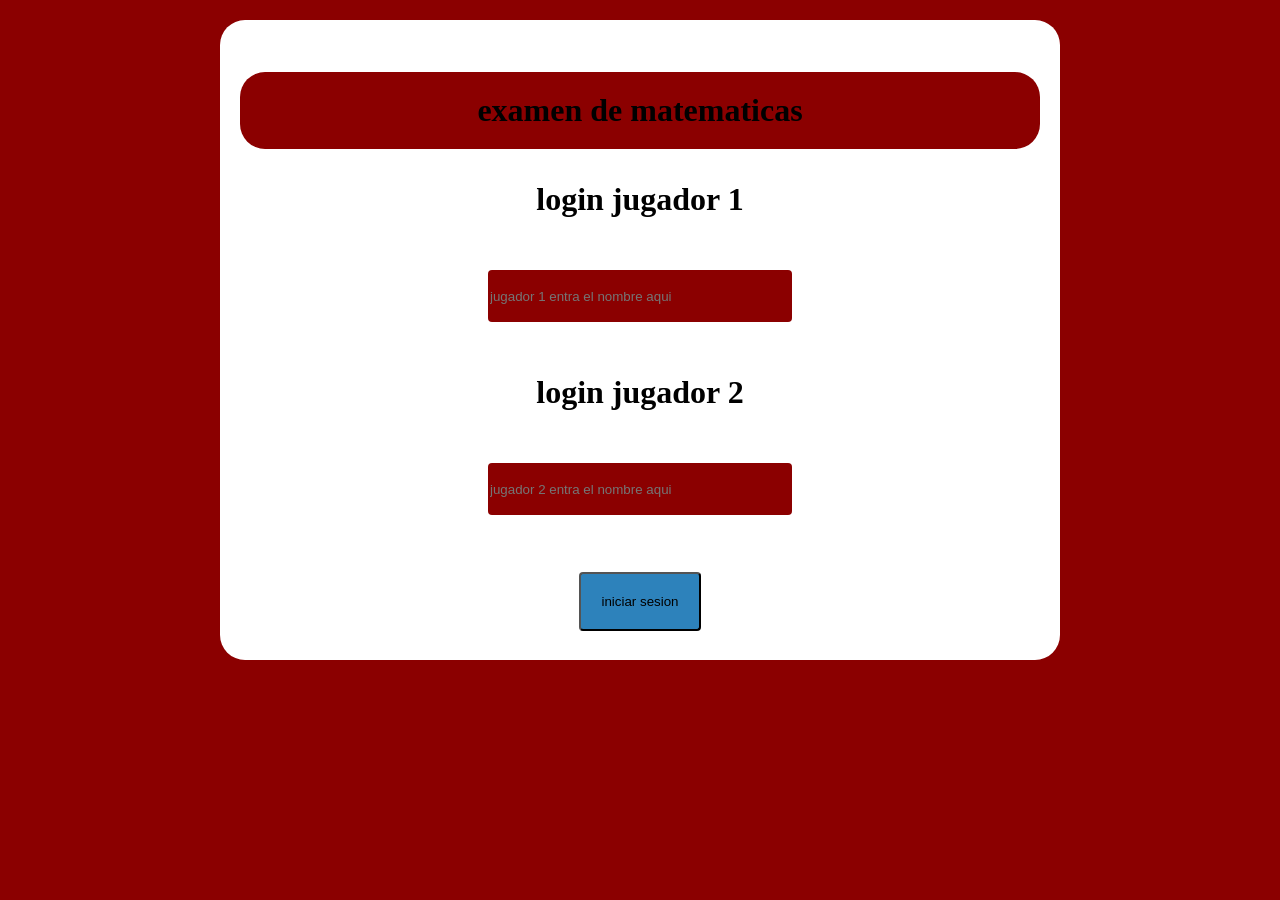
<file: index.html>
<!DOCTYPE html>
<html>

<head>
    <script src = "main.js"></script>
    <link rel="stylesheet" type="text/css" href="style.css">
</head>

<body style="background-color:darkred;">
    <center>
        <h1 id="login" class="container">
            <p id="titulo">examen de matematicas</p>
            <p>login jugador 1</p>
            <input type="text" id="player1_name" placeholder="jugador 1 entra el nombre aqui">
            <p>login jugador 2</p>
            <input type="text" id="player2_name" placeholder="jugador 2 entra el nombre aqui">
            <br>
            <br>
            <button onclick="start();" id = "iniciarSesion">iniciar sesion</button>
        </h1>
    </center>
</body>

</html>
</file>
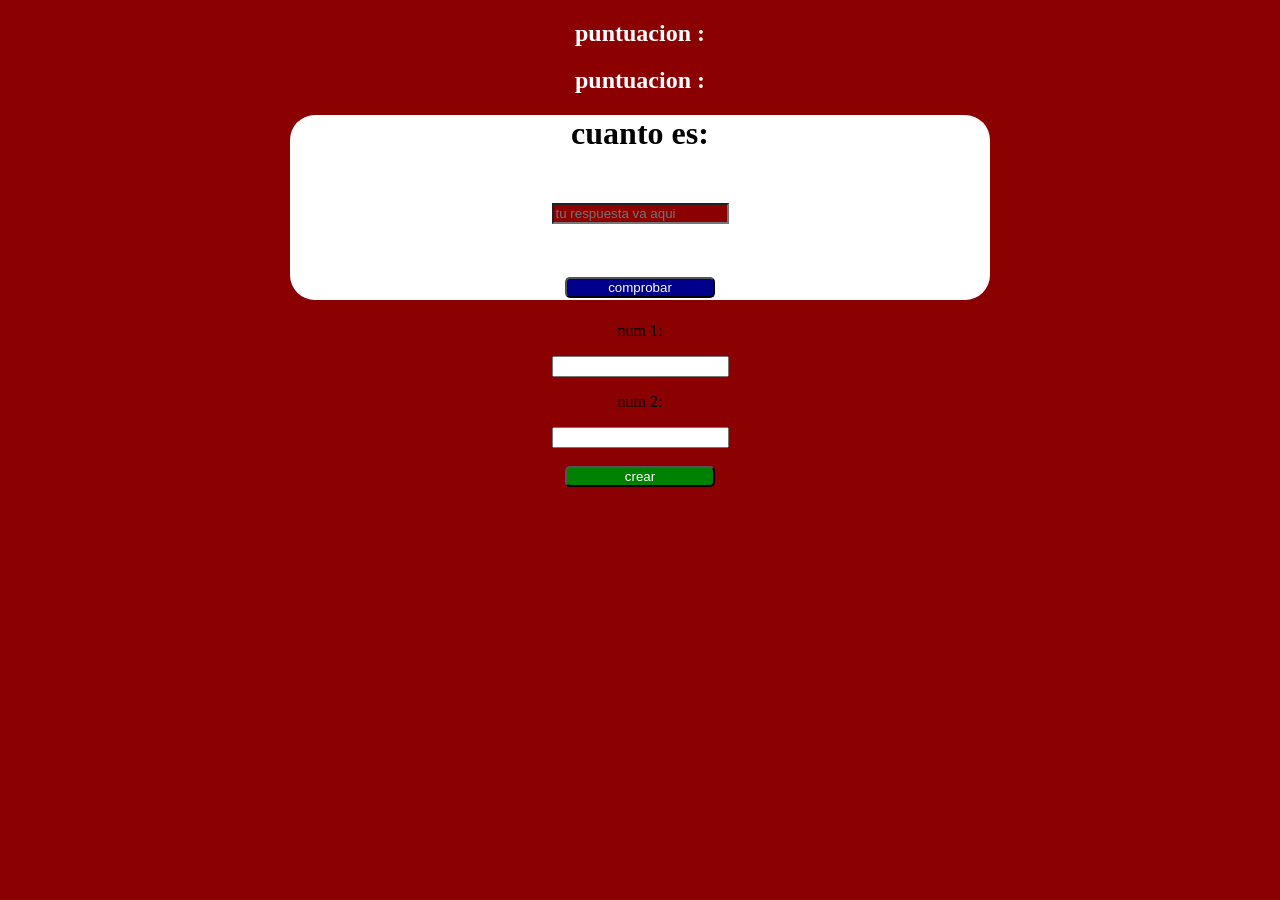
<file: game_page.html>
<!DOCTYPE html>
<html>

<head>
    <link rel="stylesheet" type="text/css" href="game_style.css">
    <script src="game_code.js"></script>
</head>

<body style="background-color:darkred;">
    <center>
        <h2 id = "score1">puntuacion :</h2>
        <h2 id = "score2">puntuacion :</h2>
        <h1 class="container" id="container2">
            <label id="question2">cuanto es: </label>
            <label id="question"></label>
            <br>
            <br>
            <input id="answer" placeholder = "tu respuesta va aqui">
            <br>
            <br>
            <button id="setanswer" onclick="answer()">comprobar</button>
        </h1>
        <p>num 1: </p>
        <input type = "number" id = "num1" class = "num">
        <p>num 2: </p>
        <input type = "number" id = "num2" class = "num">
        <br>
        <br>
        <button id = "setquestion" onclick = "question()">crear</button>
    </center>
</body>

</html>
</file>
<file: style.css>
#login {
    background: white;
    border-radius: 25px;
    width: 800px;
    height: 600px;
    padding-top: 20px;
    padding-left: 20px;
    padding-right: 20px;
    padding-bottom: 20px;
    margin-top: 20px;
    margin-left: 20px;
    margin-right: 20px;
    margin-bottom: 20px;
}

#player2_name {
    width: 300px;
    height: 50px;
    margin: 20px;
    border-radius: 4px;
    color: white;
    background: darkred;
    border: darkred;
}

#player1_name {
    width: 300px;
    height: 50px;
    margin: 20px;
    border-radius: 4px;
    color: white;
    background: darkred;
    border: darkred;
}

#titulo {
    background: darkred;
    border-radius:25px;
    padding-top: 20px;
    padding-left: 20px;
    padding-right: 20px;
    padding-bottom: 20px;
}
#iniciarSesion{
    background:rgb(45, 130, 187);
    border-radius:4px;
    padding-top: 20px;
    padding-left: 20px;
    padding-right: 20px;
    padding-bottom: 20px;
}
</file>
<file: game_style.css>
#container2{
    background:white;
    width:700px;
    height:fit-content;
    border-radius:25px;
}

h2, h3{
color:white;
}

#setanswer{
    background:darkblue;
    border-radius:5px;
    width:150px;
    color:white;
}

#answer{
    background:darkred;
    color:white;
}
#setquestion{
    background:green;
    border-radius:5px;
    width:150px;
    color:white;
}
</file>
